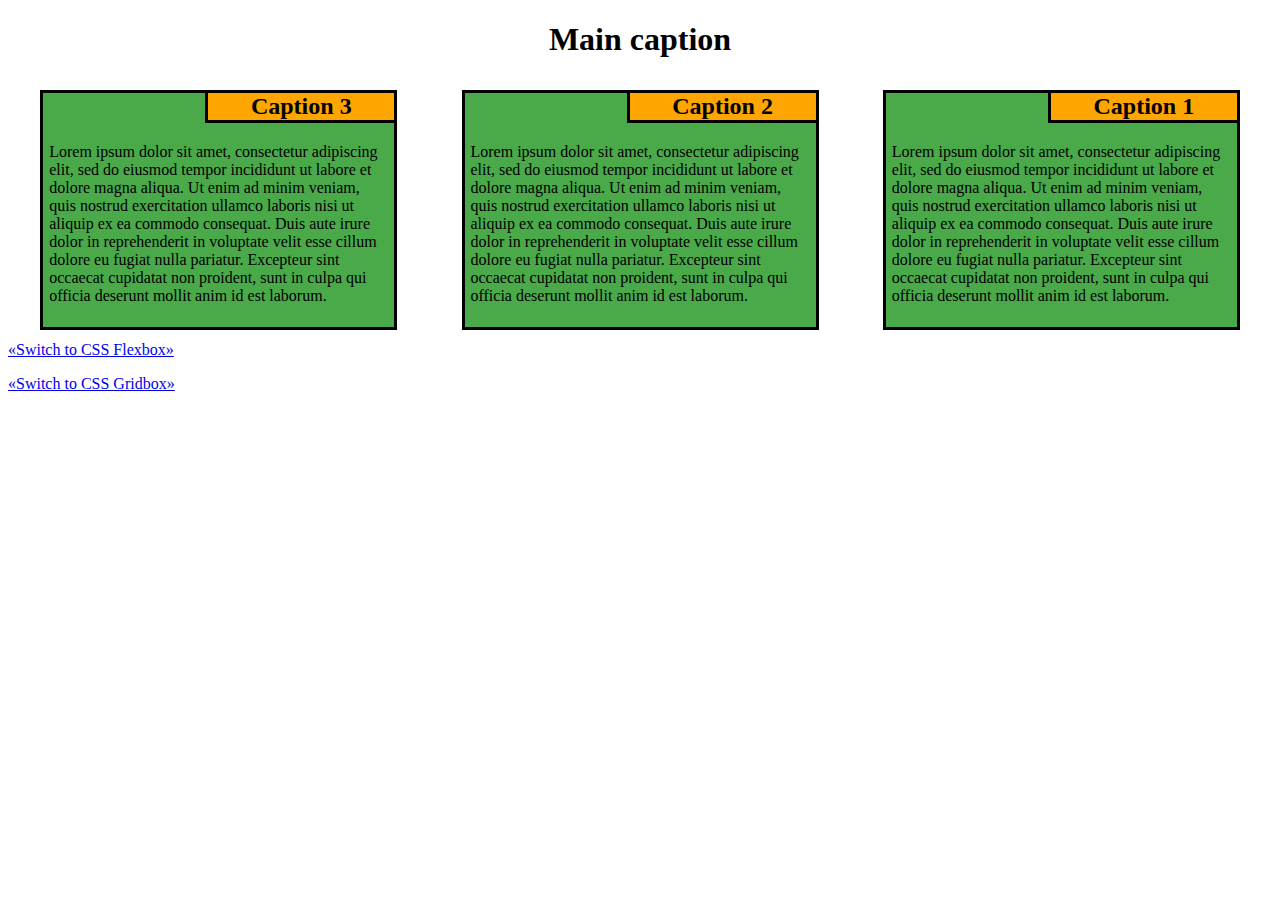
<file: index.html>
<!DOCTYPE HTML>
<html>
    <meta charset="utf-8">
   
    <link rel = "stylesheet" href = "seccss.css">
<body>

    <h1>Main caption</h1>
    
    <div class="row">



   
    <div class=" col-sm-12 col-tb-6 col-dt-4" >
        <div class=" box1"> 
            <h2 class=" capt1 ">Caption 1</h2>
                <div class="text-1"><p>Lorem ipsum dolor sit amet, consectetur adipiscing elit, sed do eiusmod tempor incididunt ut labore et dolore magna aliqua. Ut enim ad minim veniam, quis nostrud exercitation ullamco laboris nisi ut aliquip ex ea commodo consequat. Duis aute irure dolor in reprehenderit in voluptate velit esse cillum dolore eu fugiat nulla pariatur. Excepteur sint occaecat cupidatat non proident, sunt in culpa qui officia deserunt mollit anim id est laborum.</p></div>
        </div>
    </div>
    
    <div class=" col-sm-12 col-tb-6 col-dt-4" >
        <div class="box2"> 
            <h2 class=" capt2 ">Caption 2</h2>
                <div class="text-2"><p>Lorem ipsum dolor sit amet, consectetur adipiscing elit, sed do eiusmod tempor incididunt ut labore et dolore magna aliqua. Ut enim ad minim veniam, quis nostrud exercitation ullamco laboris nisi ut aliquip ex ea commodo consequat. Duis aute irure dolor in reprehenderit in voluptate velit esse cillum dolore eu fugiat nulla pariatur. Excepteur sint occaecat cupidatat non proident, sunt in culpa qui officia deserunt mollit anim id est laborum.</p></div>
        </div>
    </div>

    


    <div class=" col-sm-12 col-tb-12 col-dt-4" >
        <div class="box3"> 
            <h2 class=" capt3 ">Caption 3</h2>
                <div class="text-3"><p>Lorem ipsum dolor sit amet, consectetur adipiscing elit, sed do eiusmod tempor incididunt ut labore et dolore magna aliqua. Ut enim ad minim veniam, quis nostrud exercitation ullamco laboris nisi ut aliquip ex ea commodo consequat. Duis aute irure dolor in reprehenderit in voluptate velit esse cillum dolore eu fugiat nulla pariatur. Excepteur sint occaecat cupidatat non proident, sunt in culpa qui officia deserunt mollit anim id est laborum.</p></div>
        </div>
    </div>
    <p><a href="flex.html">«Switch to CSS Flexbox»</a>
    <p><a href="grid.html">«Switch to CSS Gridbox»</a>
    

  

</body>

</html>
</file>
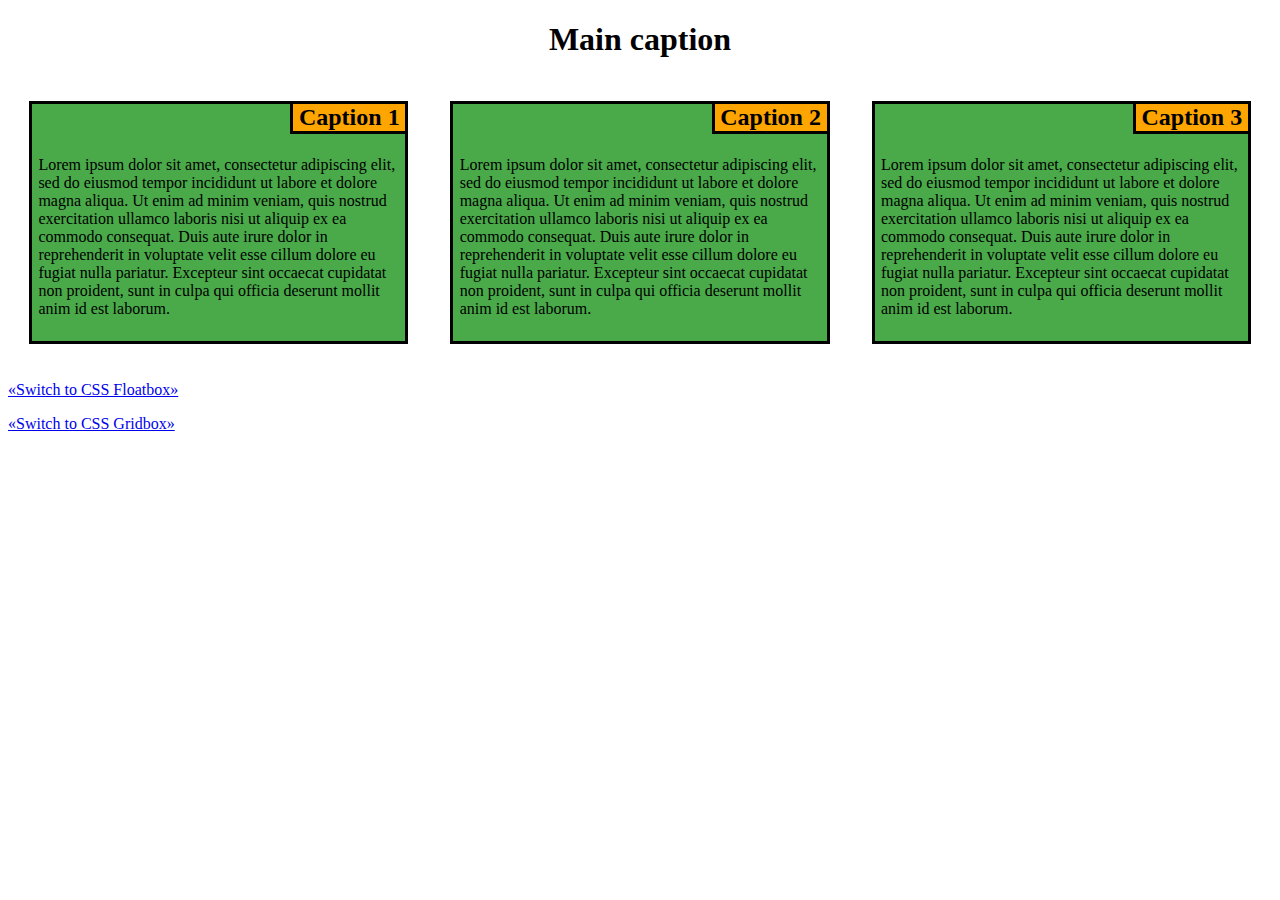
<file: flex.html>
<!DOCTYPE HTML>
<html>
    <meta charset="utf-8">
   
    <link rel = "stylesheet" href = "flex.css">
<body>

    <h1>Main caption</h1>
    
    <div class="row">


<div class="flex1_3">     


    <div class="col-sm-12 col-tb-6 col-dt-4 item" >
        <div class="box1"> 
            <div class="flex_capt"> <h2 class=" capt1 ">Caption 1</h2></div> 
                <div class="text-1"><p>Lorem ipsum dolor sit amet, consectetur adipiscing elit, sed do eiusmod tempor incididunt ut labore et dolore magna aliqua. Ut enim ad minim veniam, quis nostrud exercitation ullamco laboris nisi ut aliquip ex ea commodo consequat. Duis aute irure dolor in reprehenderit in voluptate velit esse cillum dolore eu fugiat nulla pariatur. Excepteur sint occaecat cupidatat non proident, sunt in culpa qui officia deserunt mollit anim id est laborum.</p></div>
        </div>
    </div>
    
    

    <div class=" col-sm-12 col-tb-6 col-dt-4 item">
        <div class="box2"> 
            <div class="flex_capt"> <h2 class=" capt2 ">Caption 2</h2></div>
                <div class="text-2"><p>Lorem ipsum dolor sit amet, consectetur adipiscing elit, sed do eiusmod tempor incididunt ut labore et dolore magna aliqua. Ut enim ad minim veniam, quis nostrud exercitation ullamco laboris nisi ut aliquip ex ea commodo consequat. Duis aute irure dolor in reprehenderit in voluptate velit esse cillum dolore eu fugiat nulla pariatur. Excepteur sint occaecat cupidatat non proident, sunt in culpa qui officia deserunt mollit anim id est laborum.</p></div>
        </div>
    </div>
    


    <div class=" col-sm-12 col-tb-12 col-dt-4 item">
        <div class="box3"> 
            <div class="flex_capt"> <h2 class=" capt3 ">Caption 3</h2></div>
                <div class="text-3"><p>Lorem ipsum dolor sit amet, consectetur adipiscing elit, sed do eiusmod tempor incididunt ut labore et dolore magna aliqua. Ut enim ad minim veniam, quis nostrud exercitation ullamco laboris nisi ut aliquip ex ea commodo consequat. Duis aute irure dolor in reprehenderit in voluptate velit esse cillum dolore eu fugiat nulla pariatur. Excepteur sint occaecat cupidatat non proident, sunt in culpa qui officia deserunt mollit anim id est laborum.</p></div>
        </div>
    </div>


    </div>
    </div>
    
    <p><a href="index.html">«Switch to CSS Floatbox»</a>
    <p><a href="grid.html">«Switch to CSS Gridbox»</a>
    

  

</body>

</html>
</file>
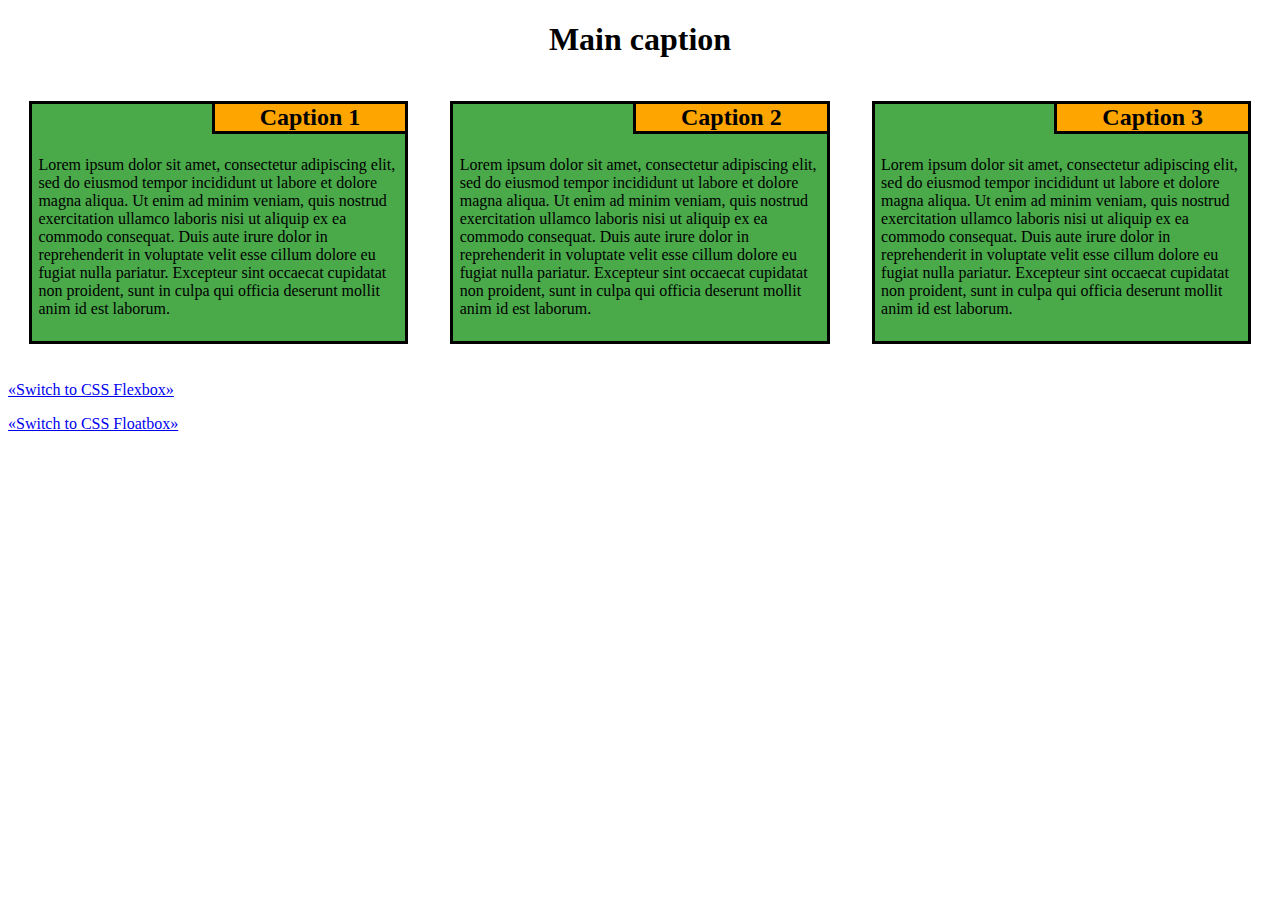
<file: grid.html>
<!DOCTYPE HTML>
<html>
    <meta charset="utf-8">
   
    <link rel = "stylesheet" href = "grid.css">
<body>

    <h1>Main caption</h1>
    
    <div class="row">



   
    <div class="cont1" >
        <div class=" box1"> 
            <div class="captcont"><h2 class=" capt1 ">Caption 1</h2></div>
                <div class="text-1"><p>Lorem ipsum dolor sit amet, consectetur adipiscing elit, sed do eiusmod tempor incididunt ut labore et dolore magna aliqua. Ut enim ad minim veniam, quis nostrud exercitation ullamco laboris nisi ut aliquip ex ea commodo consequat. Duis aute irure dolor in reprehenderit in voluptate velit esse cillum dolore eu fugiat nulla pariatur. Excepteur sint occaecat cupidatat non proident, sunt in culpa qui officia deserunt mollit anim id est laborum.</p></div>
        </div>
    </div>
    
    <div class="cont2" >
        <div class="box2"> 
            <div class="captcont"><h2 class=" capt2 ">Caption 2</h2></div>
                <div class="text-2"><p>Lorem ipsum dolor sit amet, consectetur adipiscing elit, sed do eiusmod tempor incididunt ut labore et dolore magna aliqua. Ut enim ad minim veniam, quis nostrud exercitation ullamco laboris nisi ut aliquip ex ea commodo consequat. Duis aute irure dolor in reprehenderit in voluptate velit esse cillum dolore eu fugiat nulla pariatur. Excepteur sint occaecat cupidatat non proident, sunt in culpa qui officia deserunt mollit anim id est laborum.</p></div>
        </div>
    </div>

    


    <div class=" cont3" >
        <div class="box3"> 
            <div class="captcont"><h2 class=" capt3 ">Caption 3</h2></div>
                <div class="text-3"><p>Lorem ipsum dolor sit amet, consectetur adipiscing elit, sed do eiusmod tempor incididunt ut labore et dolore magna aliqua. Ut enim ad minim veniam, quis nostrud exercitation ullamco laboris nisi ut aliquip ex ea commodo consequat. Duis aute irure dolor in reprehenderit in voluptate velit esse cillum dolore eu fugiat nulla pariatur. Excepteur sint occaecat cupidatat non proident, sunt in culpa qui officia deserunt mollit anim id est laborum.</p></div>
        </div>
    </div>

    </div>
    <p><a href="flex.html">«Switch to CSS Flexbox»</a>
    <p><a href="float.html">«Switch to CSS Floatbox»</a>
   

  

</body>

</html>
</file>
<file: seccss.css>
.row {
    width: 100%;
    }

    h1{
            text-align: center; 
        }


    h2{
            float: right;
            margin-left:100%;
            margin-top: 0%;
            padding: 0 1.5%; 
            border-bottom: 3px solid black;
            border-left: 3px solid black;
            text-align: center;
            background : orange;
    }


    .box1, .box2, .box3{
        
        margin: 2.5% auto;
        background:rgb(74, 170, 74);
        border: 3px solid black;
    }

    .text-1, .text-2, .text-3{
        padding: 1.7%;
    }


    @media (max-width: 768px) {
        

    .col-sm-1 {
    width: 8.33%;
    }
    .col-sm-2 {
    width: 16.66%;
    }
    .col-sm-3 {
    width: 25%;
    }
    .col-sm-4 {
    width: 33.33%;
    }
    .col-sm-5 {
    width: 41.66%;
    }
    .col-sm-6 {
    width: 50%;
    }
    .col-sm-7 {
    width: 58.33%;
    }
    .col-sm-8 {
    width: 66.66%;
    }
    .col-sm-9 {
    width: 75%;
    }
    .col-sm-10 {
    width: 83.33%;
    }
    .col-sm-11 {
    width: 91.66%;
    }
    .col-sm-12 {
    width: 100%;
    }

    .box1, .box2, .box3{
        width: 83.33%;
    }

    h2{
        width: 41.66%;
    }

    }
    

    @media (min-width: 768px) and (max-width: 992px){
           
        .col-tb-1 {
            width: 8.33%;
            }
            .col-tb-2 {
            width: 16.66%;
            }
            .col-tb-3 {
            width: 25%;
            }
            .col-tb-4 {
            width: 33.33%;
            }
            .col-tb-5 {
            width: 41.66%;
            }
            .col-tb-6 {
            width: 50%;
            float:  left;
            }
            .col-tb-7 {
            width: 58.33%;
            }
            .col-tb-8 {
            width: 66.66%;
            }
            .col-tb-9 {
            width: 75%;
            }
            .col-tb-10 {
            width: 83.33%;
            }
            .col-tb-11 {
            width: 91.66%;
            }
            .col-tb-12 {
            width: 100%;
            float:  left;
            }

            .box1, .box2{
                width: 83.33%;
            }

            .box3{
                width: 91.66%;
            }

            .capt1, .capt2{
                width: 41.66%;
            }

            .capt3{
                width: 33.33%;
            }




    }

    @media (min-width: 992px){
           
        .col-dt-1 {
            width: 8.33%;
            }
            .col-dt-2 {
            width: 16.66%;
            }
            .col-dt-3 {
            width: 25%;
            }
            .col-dt-4 {
            width: 33.33%;
            float: right;
            }
            .col-dt-5 {
            width: 41.66%;
            }
            .col-dt-6 {
            width: 50%;
            }
            .col-dt-7 {
            width: 58.33%;
            }
            .col-dt-8 {
            width: 66.66%;
            }
            .col-dt-9 {
            width: 75%;
            }
            .col-dt-10 {
            width: 83.33%;
            
            }
            .col-dt-11 {
            width: 91.66%;
            }
            .col-dt-12 {
            width: 100%;
            }

            .box1, .box2, .box3{
                width: 83.33%;
            }

            .capt1, .capt2, .capt3{
                width: 50%;
            }


    }
</file>
<file: flex.css>
body{
    
    box-sizing: border-box;
}

.row {
    width: 100%;
    display: flex;
    flex-wrap: wrap;
    margin:0;
    }

    h1{
            text-align: center; 
        }


    h2{
           margin: 0%;
            padding: 0 1.5%; 
            border-bottom: 3px solid black;
            border-left: 3px solid black;
            text-align: center;
            background : orange;
    }

    .box1, .box2, .box3{
        margin: 5% 5%;
        background:rgb(74, 170, 74);
         border: 3px solid black;
    }
    .text-1, .text-2, .text-3{
        padding: 1.7%;
    }

    .flex_capt{
        display: flex;
        justify-content: flex-end;      
    }

    


    @media (max-width: 768px) {
    .flex1_3 {
    display: flex;
    flex-direction: column;
    }
    .flex_capt{
    display: flex;
    justify-content: flex-end;
    }
    .col-sm-1 {
    width: 8.33%;
    }
    .col-sm-2 {
    width: 16.66%;
    }
    .col-sm-3 {
    width: 25%;
    }
    .col-sm-4 {
    width: 33.33%;
    }
    .col-sm-5 {
    width: 41.66%;
    }
    .col-sm-6 {
    width: 50%;
    }
    .col-sm-7 {
    width: 58.33%;
    }
    .col-sm-8 {
    width: 66.66%;
    }
    .col-sm-9 {
    width: 75%;
    }
    .col-sm-10 {
    width: 83.33%;
    }
    .col-sm-11 {
    width: 91.66%;
    }
    .col-sm-12 {
    width: 100%;
    }


}
    @media (min-width: 768px) and (max-width: 992px){
        .col-tb-1 {
            width: 8.33%;
            }
            .col-tb-2 {
            width: 16.66%;
            }
            .col-tb-3 {
            width: 25%;
            }
            .col-tb-4 {
            width: 33.33%;
            }
            .col-tb-5 {
            width: 41.66%;
            }
            .col-tb-6 {
            width: 50%;
            
            }
            .col-tb-7 {
            width: 58.33%;
            }
            .col-tb-8 {
            width: 66.66%;
            }
            .col-tb-9 {
            width: 75%;
            }
            .col-tb-10 {
            width: 83.33%;
            }
            .col-tb-11 {
            width: 91.66%;
            }
            .col-tb-12 {
            width: 100%; 
            }
            .capt1, .capt2{
                width: 41.66%;
            }
            .capt3{
                width: 33.33%;
            }
            .box3{
                margin: 0 2.5%;
            }
            .flex1_3{
                display: flex;
                flex-wrap: wrap;
            }
    }

    @media (min-width: 992px){
            .col-dt-1 {
            width: 8.33%;
            }
            .col-dt-2 {
            width: 16.66%;
            }
            .col-dt-3 {
            width: 25%;
            }
            .col-dt-4 {
            width: 33.33%;
            }
            .col-dt-5 {
            width: 41.66%;
            }
            .col-dt-6 {
            width: 50%;
            }
            .col-dt-7 {
            width: 58.33%;
            }
            .col-dt-8 {
            width: 66.66%;
            }
            .col-dt-9 {
            width: 75%;
            }
            .col-dt-10 {
            width: 83.33%;
            }
            .col-dt-11 {
            width: 91.66%;
            }
            .col-dt-12 {
            width: 100%;
            }
            .flex1_3{
            display: flex;
            }
            .box
            {
                width: 75%;
            }
            .item{
                display: flex;
                justify-content: center;
            }

         
            }
</file>
<file: grid.css>
h1{
    text-align: center; 
}

h2{
    grid-area: captcont;
   margin: 0%;
    padding: 0 1.5%; 
    border-bottom: 3px solid black;
    border-left: 3px solid black;
    text-align: center;
    background : orange;
}

.box1, .box2, .box3{
margin: 5% 5%;
background:rgb(74, 170, 74);
 border: 3px solid black;
}
.text-1, .text-2, .text-3{
padding: 1.7%;
}

.captcont{
    display: grid;
    grid-template-columns: 32,5% 32,5% 35%;
    grid-template-areas: ". . captcont";

}
@media (min-width: 992px){
    .row{
    display: grid;
    grid-template-columns: repeat(3, 1fr);
    grid-template-rows: repeat(1,1fr);
}

}


@media (min-width: 768px) and (max-width: 992px){

    .row{
        display: grid;
        grid-template-columns: 50% 50%;
        grid-template-rows: 50% 50%;
        grid-template-areas: "capt1 capt2"
                             "capt3 capt3";
    }

    .box3{
        margin: 5% 2.5%;
    }


.cont1{
    grid-area: capt1;
}

.cont2{
    grid-area: capt2;
}

.cont3{
    grid-area: capt3;
}

}
</file>
